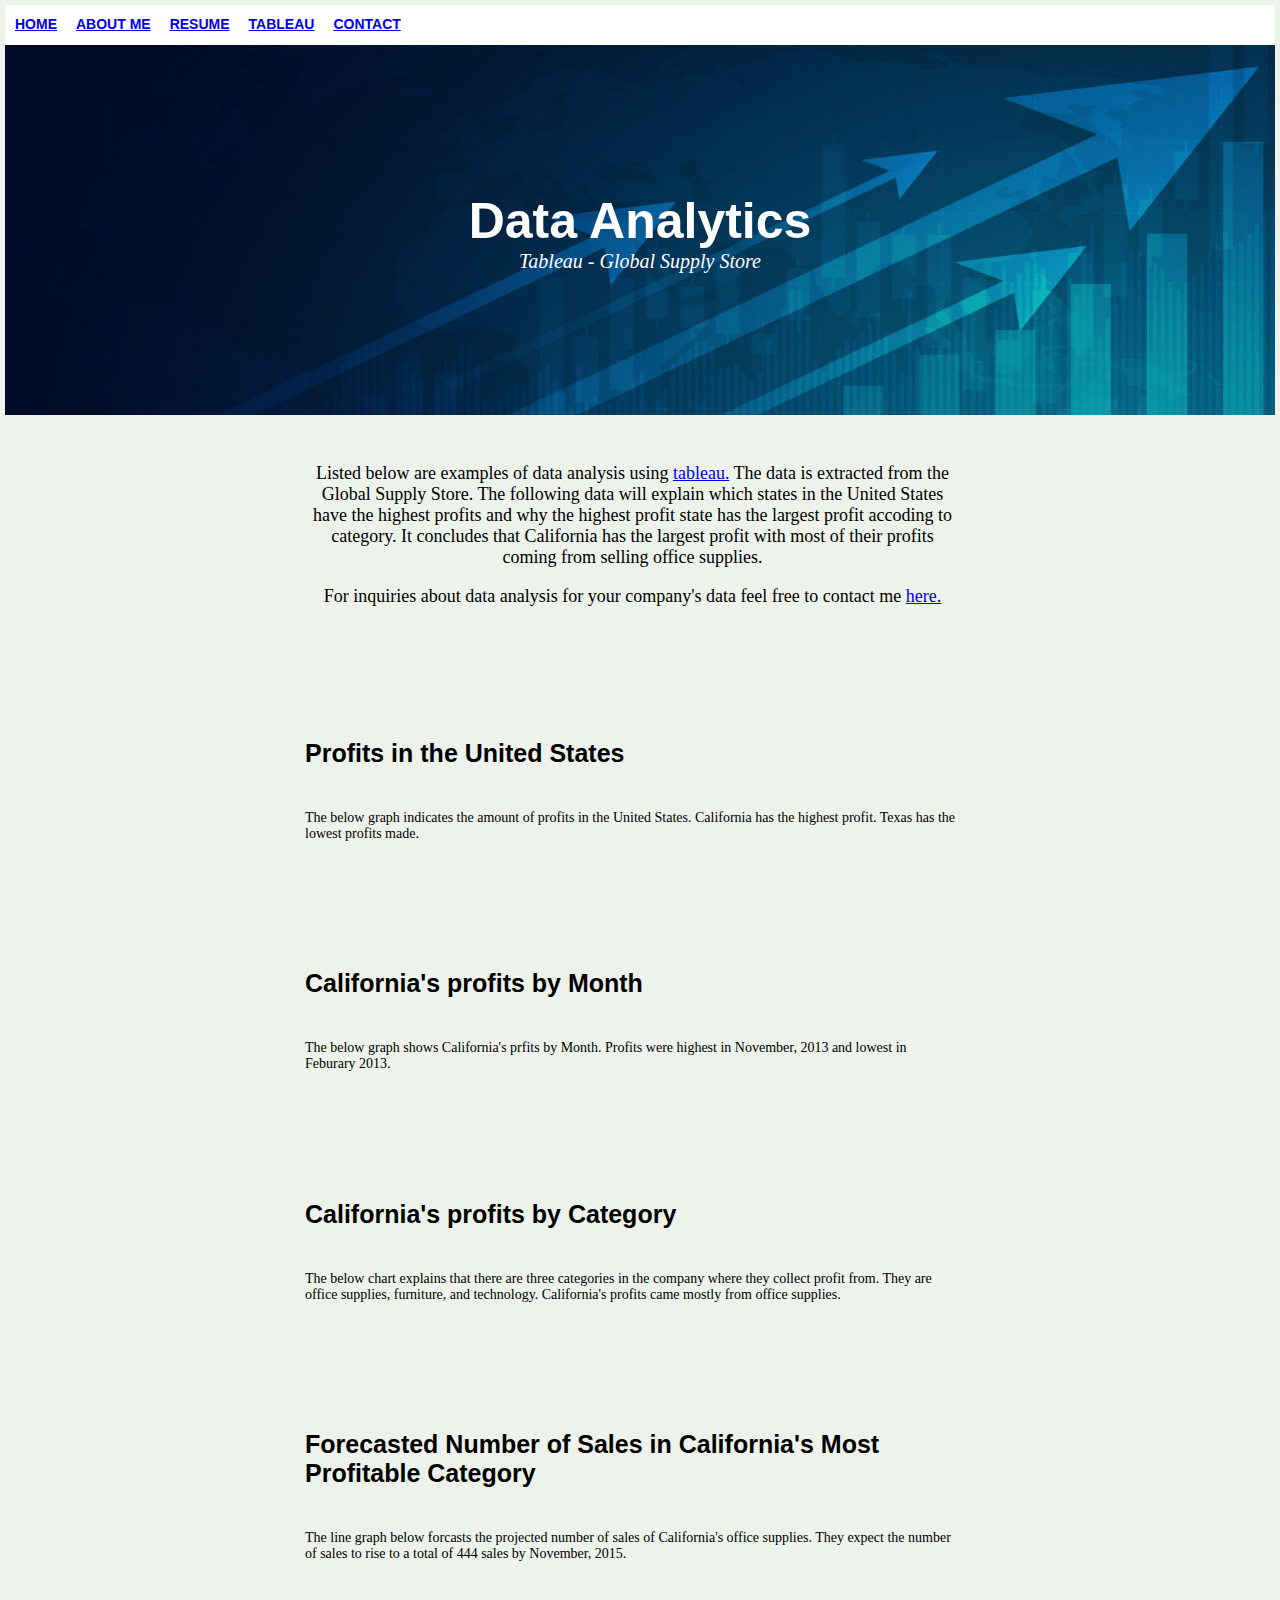
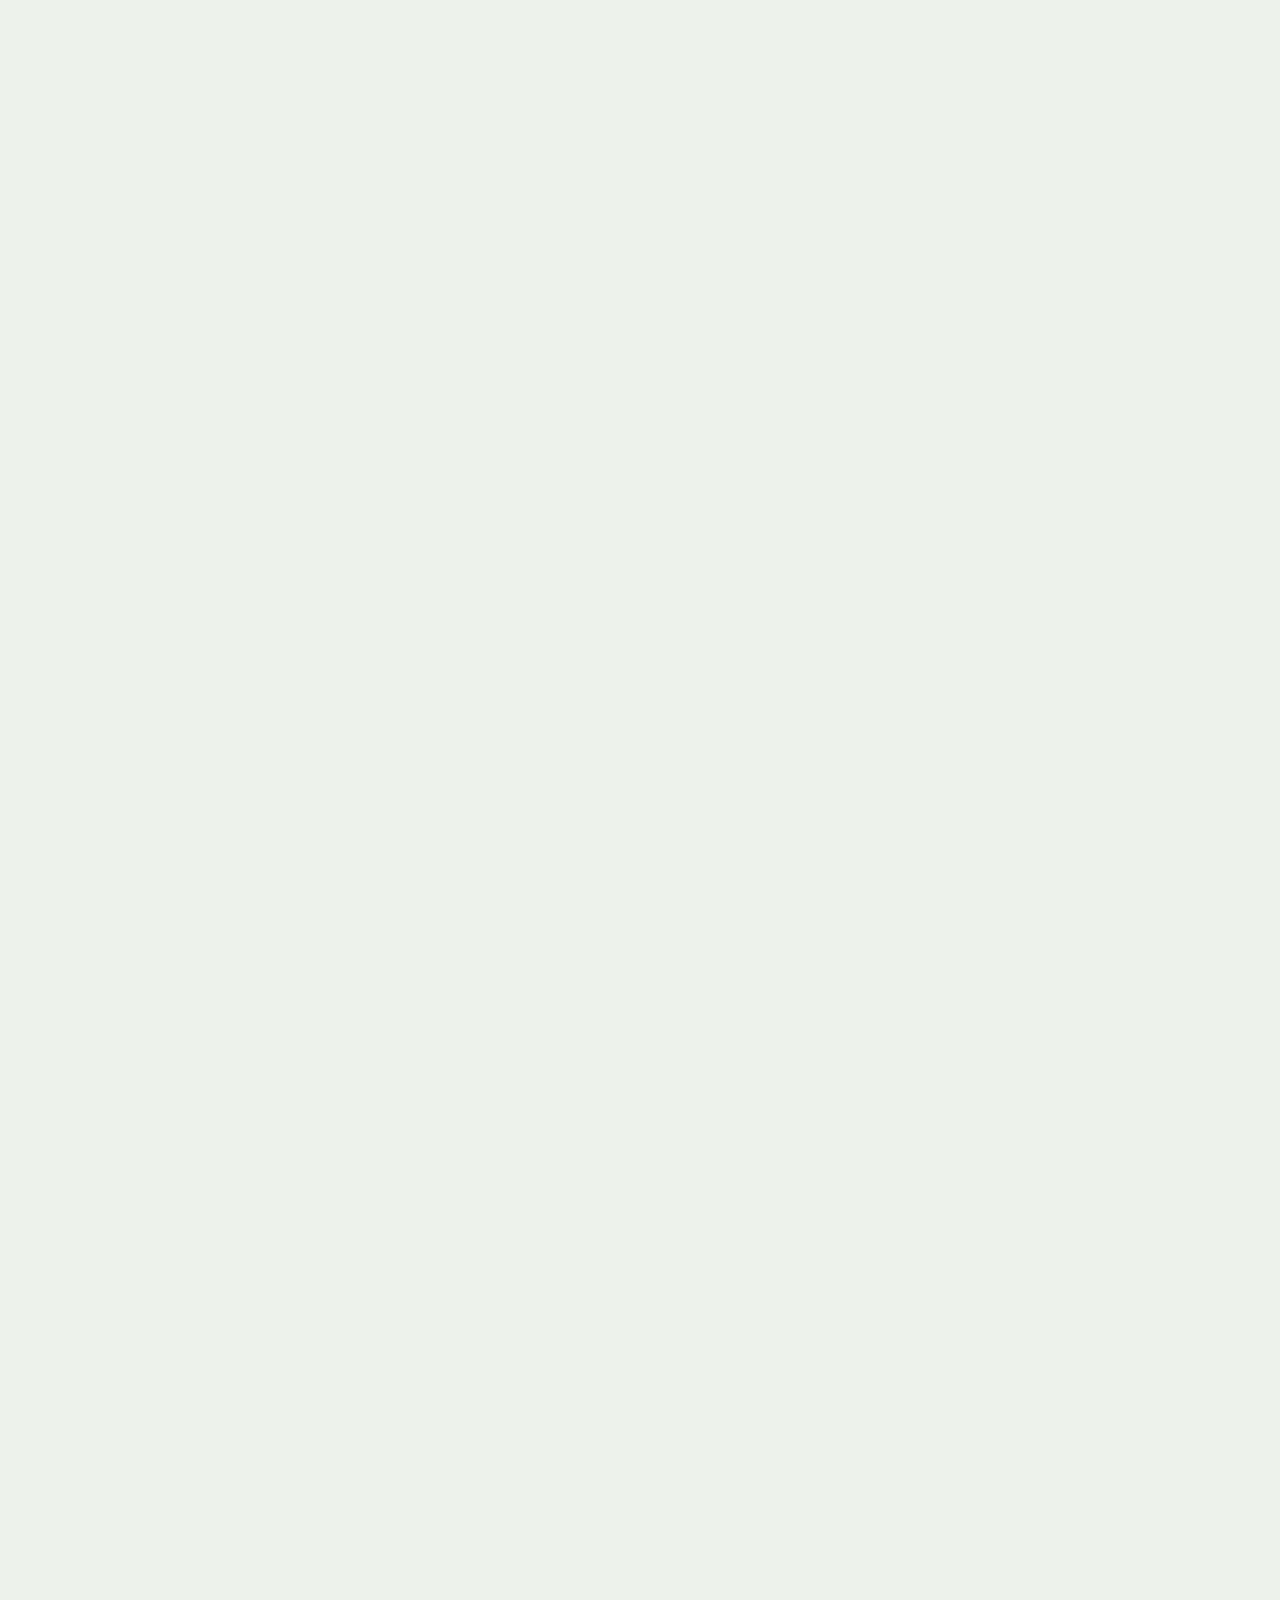
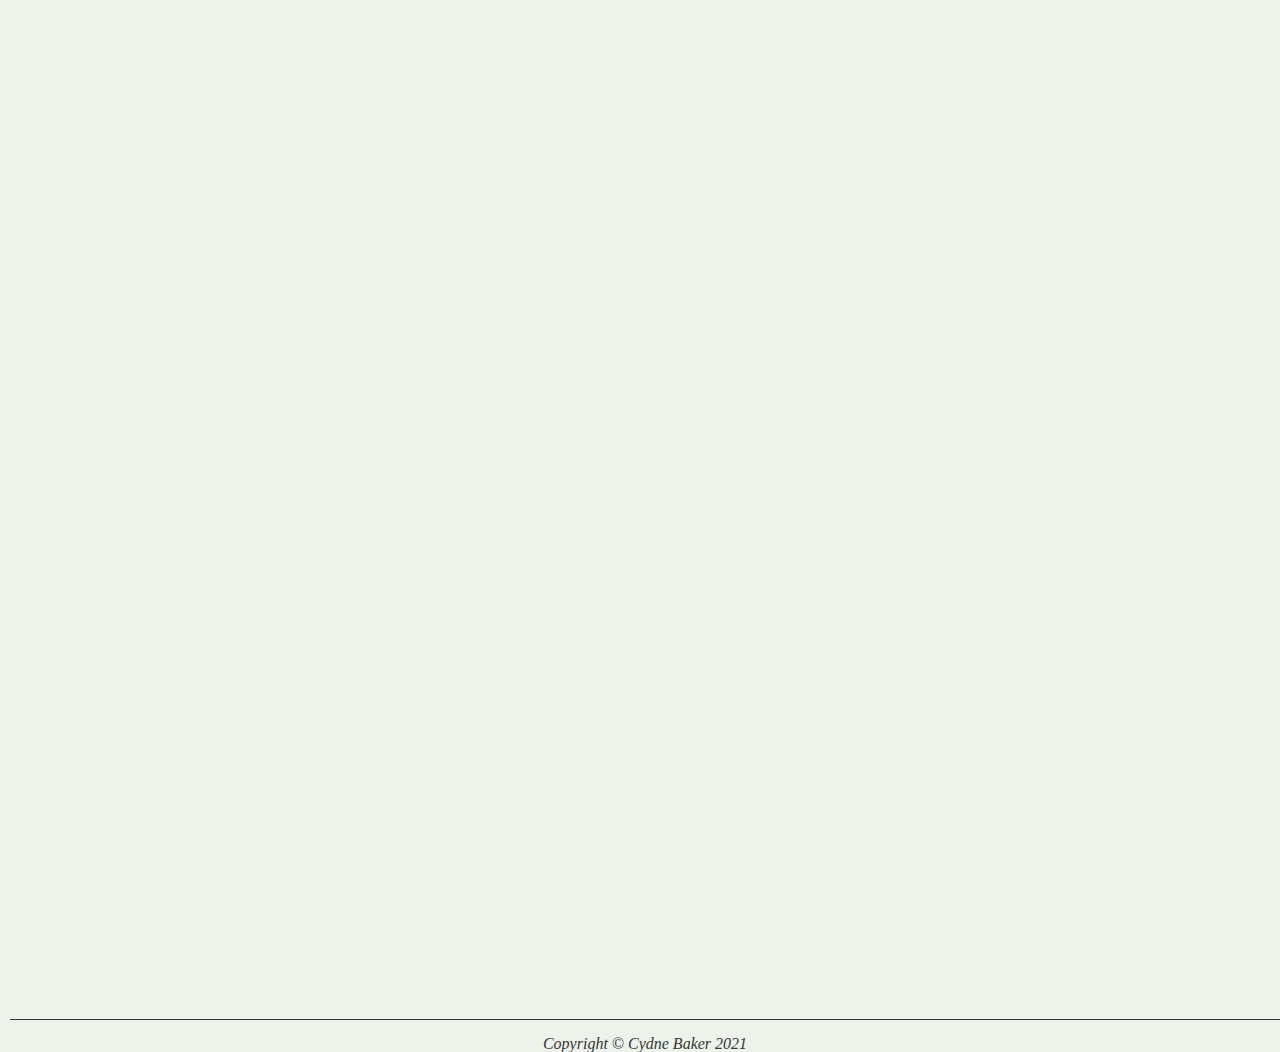
<file: html pages/tab.html>
<!--Cydne Baker, Dec 11, 2021-->
<!DOCTYPE html>
<html>
    <head>
        <title>Cydne Baker - Tableau Page</title>
        <link href="../styles/layout.css" rel="stylesheet" type="text/css">
    </head>

    <body style="background-color: #edf2eb;">
        <!--Navigation Bar-->
        <div class="common nav">
            <ul>
                <span class="menu"><a href="../index.html">HOME</a></span>
                <span class="menu"><a href="../html pages/aboutme.html">ABOUT ME</a></span>
                <span class="menu"><a href="../html pages/resume.html">RESUME</a></span>
                <span class="menu"><a href="../html pages/tab.html">TABLEAU</a></span>
                <span class="menu"><a href="../html pages/contact.html">CONTACT</a></span>
            </ul>
            

        </div>
        <!--Header-->
        <div class="common header">
            <div class="container">
               <img src="../Images/Images/Tab2.jpg" alt="tableau header picture" height=370 style="width:100%">
                <div class="centeredtextimg"> Data Analytics <br><ul class="headersubheading">Tableau - Global Supply Store</span> </ul>
            </div>

        </div>
            <!--MainBody-->
        <div class="common mainbody">
            <p class="tablesubheading">
                Listed below are examples of data analysis using <a href="https://www.tableau.com/" target="_blank"> tableau.</a> The data is extracted from the Global Supply Store. The following data will explain which states in the United States have the highest profits and why the highest profit state has the largest profit accoding to category. It concludes that California has the largest profit with most of their profits coming from selling office supplies. 
            </p>    
            <p class="tablesubheading">
                For inquiries about data analysis for your company's data feel free to contact me <a href="../html pages/contact.html" target="_blank"> here. </a>
            </p>
            <br><br><br><br>
           <h5>Profits in the United States</h5>
            <p class="bodytext">
                The below graph indicates the amount of profits in the United States. California has the highest profit. Texas has the lowest profits made. 
            </p>
                <div class='tableauPlaceholder' id='viz1639282677112' style='position: relative'><object class='tableauViz'  style='display:none;'><param name='host_url' value='https%3A%2F%2Fpublic.tableau.com%2F' /> <param name='embed_code_version' value='3' /> <param name='site_root' value='' /><param name='name' value='ProfitsinUS_16392826579500&#47;Sheet1' /><param name='tabs' value='no' /><param name='toolbar' value='yes' /><param name='animate_transition' value='yes' /><param name='display_static_image' value='yes' /><param name='display_spinner' value='yes' /><param name='display_overlay' value='yes' /><param name='display_count' value='yes' /><param name='language' value='en-US' /><param name='filter' value='publish=yes' /></object></div>                <script type='text/javascript'>                    var divElement = document.getElementById('viz1639282677112');                    var vizElement = divElement.getElementsByTagName('object')[0];                    vizElement.style.width='100%';vizElement.style.height=(divElement.offsetWidth*0.75)+'px';                    var scriptElement = document.createElement('script');                    scriptElement.src = 'https://public.tableau.com/javascripts/api/viz_v1.js';                    vizElement.parentNode.insertBefore(scriptElement, vizElement);                </script>
                    
            <br><br><br><br>
            <h5>California's profits by Month</h5>
            <p class="bodytext">
                The below graph shows California's prfits by Month. Profits were highest in November, 2013 and lowest in Feburary 2013.
            </p>
                <div class='tableauPlaceholder' id='viz1639283826024' style='position: relative'><object class='tableauViz'  style='display:none;'><param name='host_url' value='https%3A%2F%2Fpublic.tableau.com%2F' /> <param name='embed_code_version' value='3' /> <param name='site_root' value='' /><param name='name' value='CaliforniaProfitsPastTwoYears2013-2014&#47;Sheet1' /><param name='tabs' value='no' /><param name='toolbar' value='yes' /><param name='animate_transition' value='yes' /><param name='display_static_image' value='yes' /><param name='display_spinner' value='yes' /><param name='display_overlay' value='yes' /><param name='display_count' value='yes' /><param name='language' value='en-US' /><param name='filter' value='publish=yes' /></object></div>                <script type='text/javascript'>                    var divElement = document.getElementById('viz1639283826024');                    var vizElement = divElement.getElementsByTagName('object')[0];                    vizElement.style.width='100%';vizElement.style.height=(divElement.offsetWidth*0.75)+'px';                    var scriptElement = document.createElement('script');                    scriptElement.src = 'https://public.tableau.com/javascripts/api/viz_v1.js';                    vizElement.parentNode.insertBefore(scriptElement, vizElement);                </script> 
                
            <br><br><br><br>
            <h5>California's profits by Category</h5>
            <p class="bodytext">
                The below chart explains that there are three categories in the company where they collect profit from. They are office supplies, furniture, and technology. California's profits came mostly from office supplies.
            </p>
                <div class='tableauPlaceholder' id='viz1639284047252' style='position: relative'><object class='tableauViz'  style='display:none;'><param name='host_url' value='https%3A%2F%2Fpublic.tableau.com%2F' /> <param name='embed_code_version' value='3' /> <param name='site_root' value='' /><param name='name' value='CaliforniasProfitbyCategory_16392840416230&#47;Sheet1' /><param name='tabs' value='no' /><param name='toolbar' value='yes' /><param name='animate_transition' value='yes' /><param name='display_static_image' value='yes' /><param name='display_spinner' value='yes' /><param name='display_overlay' value='yes' /><param name='display_count' value='yes' /><param name='language' value='en-US' /><param name='filter' value='publish=yes' /></object></div>                <script type='text/javascript'>                    var divElement = document.getElementById('viz1639284047252');                    var vizElement = divElement.getElementsByTagName('object')[0];                    vizElement.style.width='100%';vizElement.style.height=(divElement.offsetWidth*0.75)+'px';                    var scriptElement = document.createElement('script');                    scriptElement.src = 'https://public.tableau.com/javascripts/api/viz_v1.js';                    vizElement.parentNode.insertBefore(scriptElement, vizElement);                </script>
                    
            <br><br><br><br>
            <h5>Forecasted Number of Sales in California's Most Profitable Category</h5>
            <p class="bodytext">
                The line graph below forcasts the projected number of sales of California's office supplies. They expect the number of sales to rise to a total of 444 sales by November, 2015.
            </p>
            <div class='tableauPlaceholder' id='viz1639286773683' style='position: relative'><object class='tableauViz'  style='display:none;'><param name='host_url' value='https%3A%2F%2Fpublic.tableau.com%2F' /> <param name='embed_code_version' value='3' /> <param name='site_root' value='' /><param name='name' value='CydneBaker_TableauWebsitePage&#47;Sheet1' /><param name='tabs' value='no' /><param name='toolbar' value='yes' /><param name='animate_transition' value='yes' /><param name='display_static_image' value='yes' /><param name='display_spinner' value='yes' /><param name='display_overlay' value='yes' /><param name='display_count' value='yes' /><param name='language' value='en-US' /><param name='filter' value='publish=yes' /></object></div>                <script type='text/javascript'>                    var divElement = document.getElementById('viz1639286773683');                    var vizElement = divElement.getElementsByTagName('object')[0];                    vizElement.style.width='100%';vizElement.style.height=(divElement.offsetWidth*0.75)+'px';                    var scriptElement = document.createElement('script');                    scriptElement.src = 'https://public.tableau.com/javascripts/api/viz_v1.js';                    vizElement.parentNode.insertBefore(scriptElement, vizElement);                </script>    
            <br><br><br><br>







        </div>
        <!--Footer-->
        <div class="common footer">
            <span class="smallfooter">Copyright &copy; Cydne Baker 2021</span>
        </div>
    </body>

</html>
</file>
<file: styles/layout.css>
.common{
    position: absolute;
}

.nav{
    top: 5px;
    left: 5px;
    right: 5px;
    height:40px;
    z-index: 2;
    background-color: white;
}

ul {
    list-style-type: none;
    margin: 0;
    padding: 0;
}

.menu{
    text-align: right;
    padding-right: 15px;
    position:relative; top: 10px; left: 10px; 
    font-family: 'Franklin Gothic Medium', 'Arial Narrow', Arial, sans-serif;
    font-weight: bold;
    color: black;
    font-size: 14px;
}


.header{
    top: 45px;
    left: 5px;
    right: 5px;
    height: 370px;
    z-index: 2;
}

.container {
    position: relative;
    text-align: center;
    color: white;
    
}

.centeredtextimg {
    position: absolute;
    top: 50%;
    left: 50%;
    transform: translate(-50%, -50%);
    font-family: 'Franklin Gothic Medium', 'Arial Narrow', Arial, sans-serif;
    font-weight: bolder;
    font-size: 50px;
}

.headersubheading{
      font-family: Georgia, 'Times New Roman', Times, serif;
      font-style: italic;
      font-size: 20px;
      font-weight: lighter;
}

.mainbody {
    top: 400px;
    bottom: 64px;
    left: 300px;
    right: 300px;
    padding-right: 15px;
}

.bodytext{
    font-family: Georgia, 'Times New Roman', Times, serif;
    font-weight: normal;
    font-size: 14px;

}

h5{
    font-family: 'Franklin Gothic Medium', 'Arial Narrow', Arial, sans-serif;
    font-weight: bold;
    font-size: 25px;
}

.tablesubheading{
    font-family: Georgia, 'Times New Roman', Times, serif;
    font-weight: lighter;
    font-size: 18px;
    text-align: center;
}

.footer{
    bottom: 5px;
    left: 5px;
    right: 5px;
    height: 20px;
    font-size: 8px, color #999999;
    text-align: center;
    position: relative; top: 3800px;
    border-top: rgba(54, 54, 54) solid 1px;
}

.smallfooter{
    font-family: Georgia, 'Times New Roman', Times, serif;
    font-style: italic;
    text-align: center;
    color: rgba(54, 54, 54);
    padding-top: 15px;
    position: relative; bottom: -15px;
}



.subheader {
    float: right;
}


/*.common{
    position: absolute;
}

.header{
    top: 5px;
    left: 5px;
    right: 5px;
    height: 100px;
    z-index: 2;
    border-bottom: solid 1px #555555;
}



.mainbody {
    top: 114px;
    bottom: 64px;
    left: 114px;
    right: 114px;
    padding-right: 5px;
}


.footer{
    bottom: 5px;
    left: 5px;
    right: 5px;
    height: 10px;
    font-size: 8px, color #999999;
    text-align: center;
    position: fixed;
}

.subheader {
    float: right;
}*/
</file>
